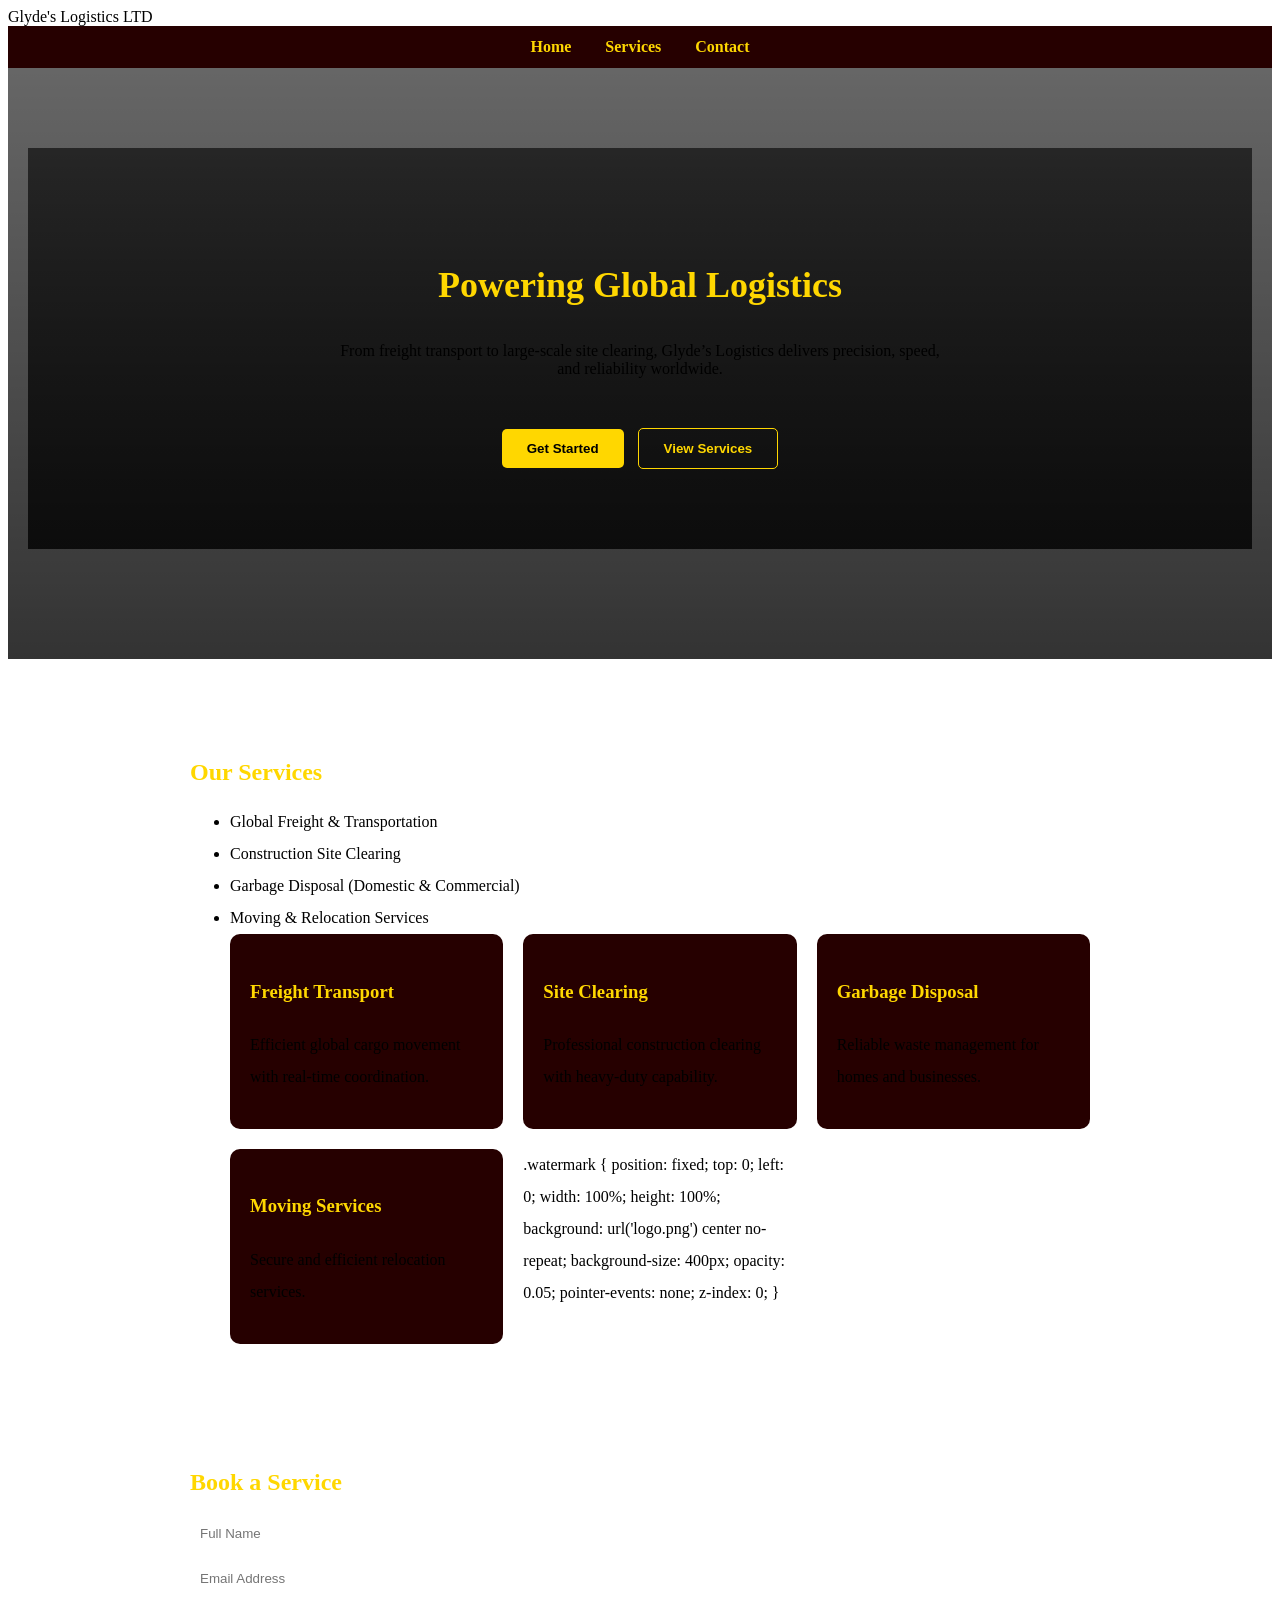
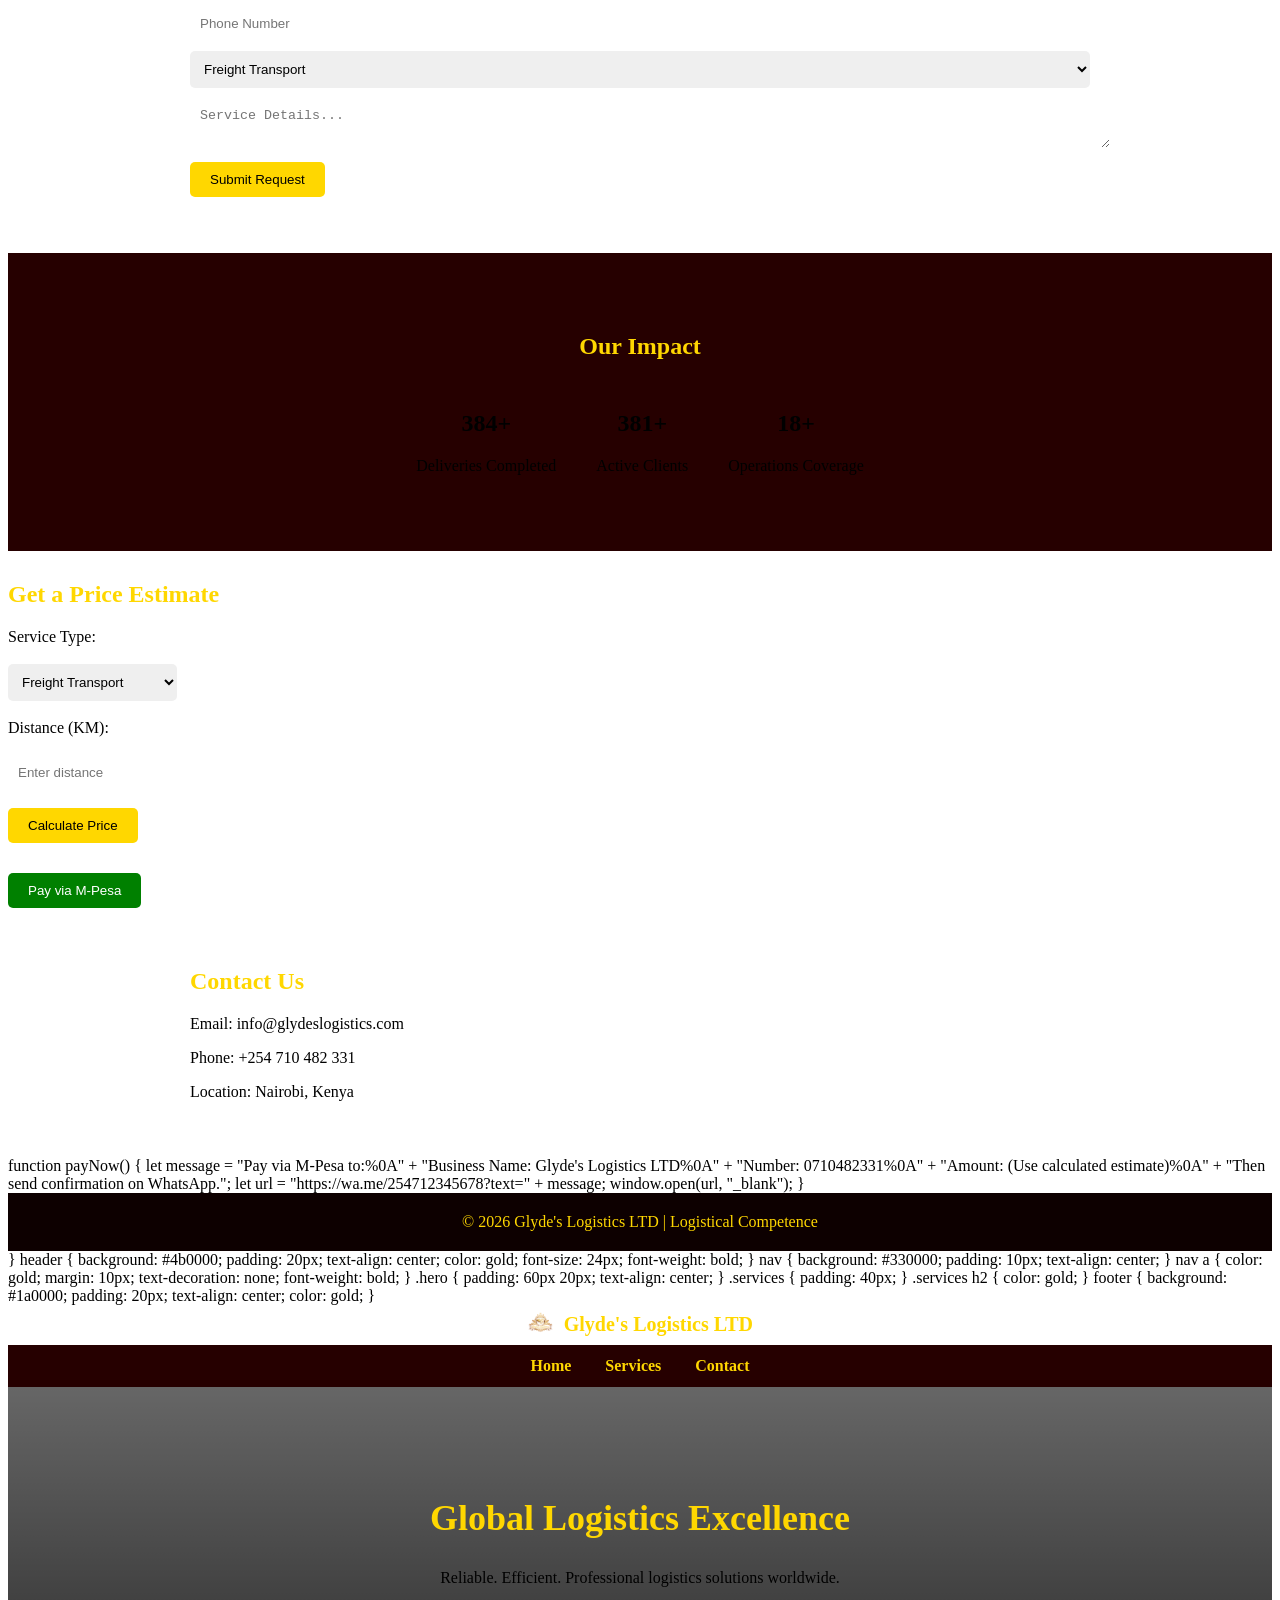
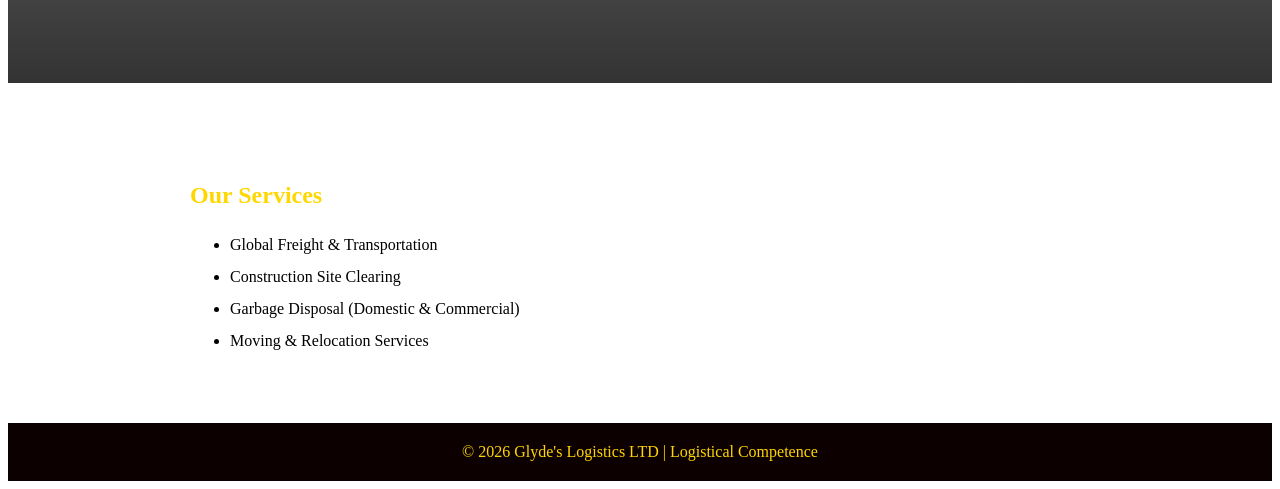
<file: index.html>
<!DOCTYPE html>
<html lang="en">
<head>
    <meta charset="UTF-8">
    <meta name="viewport" content="width=device-width, initial-scale=1.0">
    <title>Glyde's Logistics LTD</title>

    <style>
        <style>
<body>

<!-- HERO SECTION -->
<section class="hero">
  <div class="overlay">
    <h1>Global Logistics. Local Precision.</h1>
    <p>Delivering efficiency, reliability, and excellence across every mile.</p>
    <a href="#quote" class="cta-btn">Get a Quote</a>
  </div>
</section>

<!-- SERVICES -->
<section class="services">
  <div class="card">
    <h3>Global Freight</h3>
    <p>Air, sea, and land freight solutions worldwide.</p>
  </div>

  <div class="card">
    <h3>Waste Management</h3>
    <p>Domestic & commercial garbage disposal.</p>
  </div>

  <div class="card">
    <h3>Relocation</h3>
    <p>Seamless moving services across regions.</p>
  </div>
</section>

<!-- QUOTE CALCULATOR -->
<section id="quote">
  <h2>Get Instant Quote</h2>

  <input type="number" id="distance" placeholder="Distance (km)">
  <input type="number" id="weight" placeholder="Weight (kg)">
  
  <button onclick="calculate()">Calculate</button>

  <h3 id="result"></h3>
</section>

<!-- TRUST SECTION -->
<section class="trust">
  <h2>Why Choose Glyde’s Logistics</h2>
  <ul>
    <li>✔ Global Coverage</li>
    <li>✔ Reliable Delivery</li>
    <li>✔ Competitive Pricing</li>
    <li>✔ Professional Handling</li>
  </ul>
</section>

<script src="script.js"></script>

</body>
}

header {
    background: linear-gradient(90deg, #4b0000, #800000);
    padding: 15px;
    display: flex;
    align-items: center;
    justify-content: center;
}

nav {
    background: #260000;
    padding: 12px;
    text-align: center;
    <div class="watermark"></div>
}

nav a {
    color: gold;
    margin: 15px;
    text-decoration: none;
    font-weight: bold;
    transition: 0.3s;
}

nav a:hover {
    color: white;
}

.hero {
    padding: 80px 20px;
    text-align: center;
    background: linear-gradient(rgba(0,0,0,0.6), rgba(0,0,0,0.8)),
                url('https://images.unsplash.com/photo-1586528116311-ad8dd3c8310d');
    background-size: cover;
}

.hero h1 {
    font-size: 36px;
    color: gold;
}

.hero button {
    margin-top: 20px;
    padding: 12px 25px;
    background: gold;
    border: none;
    font-weight: bold;
    cursor: pointer;
}

.services, #contact {
    padding: 50px 20px;
    max-width: 900px;
    margin: auto;
}

.services h2, #contact h2 {
    color: gold;
}

.services ul {
    line-height: 2;
}

section {
    margin-bottom: 30px;
}

input, select, textarea {
    border: none;
    border-radius: 5px;
}

button {
    border-radius: 5px;
    cursor: pointer;
}

footer {
    background: #0d0000;
    padding: 20px;
    text-align: center;
    color: gold;
}
</style>

<header>
    Glyde's Logistics LTD
</header>

<nav>
    <a href="#">Home</a>
    <a href="#services">Services</a>
    <a href="#contact">Contact</a>
</nav>

<section class="hero">
<section class="hero">
    <h1>Powering Global Logistics</h1>
    <p style="max-width:600px; margin:auto;">
        From freight transport to large-scale site clearing, 
        Glyde’s Logistics delivers precision, speed, and reliability worldwide.
    </p>

    <div style="margin-top:30px;">
        <button style="padding:12px 25px; background:gold; border:none; margin-right:10px;">
            Get Started
        </button>

        <button style="padding:12px 25px; background:transparent; border:1px solid gold; color:gold;">
            View Services
        </button>
    </div>
</section>
</section>

<section class="services" id="services">
    <h2>Our Services</h2>
    <ul>
        <li>Global Freight & Transportation</li>
        <li>Construction Site Clearing</li>
        <li>Garbage Disposal (Domestic & Commercial)</li>
        <li>Moving & Relocation Services</li>
    <div style="display:grid; grid-template-columns: repeat(auto-fit, minmax(250px, 1fr)); gap:20px;">

    <div style="background:#260000; padding:20px; border-radius:10px;">
        <h3 style="color:gold;">Freight Transport</h3>
        <p>Efficient global cargo movement with real-time coordination.</p>
    </div>

    <div style="background:#260000; padding:20px; border-radius:10px;">
        <h3 style="color:gold;">Site Clearing</h3>
        <p>Professional construction clearing with heavy-duty capability.</p>
    </div>

    <div style="background:#260000; padding:20px; border-radius:10px;">
        <h3 style="color:gold;">Garbage Disposal</h3>
        <p>Reliable waste management for homes and businesses.</p>
    </div>

    <div style="background:#260000; padding:20px; border-radius:10px;">
        <h3 style="color:gold;">Moving Services</h3>
        <p>Secure and efficient relocation services.</p>
    </div>
.watermark {
    position: fixed;
    top: 0;
    left: 0;
    width: 100%;
    height: 100%;

    background: url('logo.png') center no-repeat;
    background-size: 400px;

    opacity: 0.05;
    pointer-events: none;
    z-index: 0;
}
    </div>
</section>
<section style="padding:40px;" id="contact">
    <h2 style="color:gold;">Book a Service</h2>

    <form onsubmit="submitForm(event)">
        <input type="text" id="name" placeholder="Full Name" required style="padding:10px; width:100%; margin-bottom:10px;"><br>

        <input type="email" id="email" placeholder="Email Address" required style="padding:10px; width:100%; margin-bottom:10px;"><br>

        <input type="tel" id="phone" placeholder="Phone Number" required style="padding:10px; width:100%; margin-bottom:10px;"><br>

        <select id="serviceType" style="padding:10px; width:100%; margin-bottom:10px;">
            <option>Freight Transport</option>
            <option>Construction Clearing</option>
            <option>Garbage Disposal</option>
            <option>Moving Services</option>
        </select><br>

        <textarea id="details" placeholder="Service Details..." style="padding:10px; width:100%; margin-bottom:10px;"></textarea><br>

        <button type="submit" style="padding:10px 20px; background:gold; border:none;">
            Submit Request
        </button>
    </form>

    <p id="formMessage" style="margin-top:15px;"></p>
</section>
<section style="padding:60px 20px; text-align:center; background:#260000;">

    <h2 style="color:gold;">Our Impact</h2>

    <div style="display:flex; justify-content:center; gap:40px; flex-wrap:wrap; margin-top:30px;">

        <div>
            <h1 id="stat1">0</h1>
            <p>Deliveries Completed</p>
        </div>

        <div>
            <h1 id="stat2">0</h1>
            <p>Active Clients</p>
        </div>

        <div>
            <h1 id="stat3">0</h1>
            <p>Operations Coverage</p>
        </div>

    </div>
</section>
<script>
function submitForm(event) {
    event.preventDefault();

    let booking = {
        name: document.getElementById("name").value,
        phone: document.getElementById("phone").value,
        service: document.getElementById("serviceType").value,
        details: document.getElementById("details").value
    };

    let data = JSON.parse(localStorage.getItem("bookings")) || [];
    data.push(booking);
    localStorage.setItem("bookings", JSON.stringify(data));

    document.getElementById("formMessage").innerHTML =
        "Request saved! Opening WhatsApp...";

    let message = "New Booking:%0A"
        + "Name: " + booking.name + "%0A"
        + "Phone: " + booking.phone + "%0A"
        + "Service: " + booking.service;

    window.open("https://wa.me/254712345678?text=" + message, "_blank");
} {
    event.preventDefault();

    let name = document.getElementById("name").value;
    let phone = document.getElementById("phone").value;
    let service = document.getElementById("serviceType").value;
    let details = document.getElementById("details").value;

    let message = "New Booking Request:%0A"
        + "Name: " + name + "%0A"
        + "Phone: " + phone + "%0A"
        + "Service: " + service + "%0A"
        + "Details: " + details;

    let whatsappNumber = "254710482331"; // ← CHANGE THIS

    let url = "https://wa.me/" + whatsappNumber + "?text=" + message;

    window.open(url, "_blank");
}
}
</script>
    <h2 style="color:gold;">Get a Price Estimate</h2>

    <label>Service Type:</label><br><br>
    <select id="service" style="padding:10px;">
        <option value="100">Freight Transport</option>
        <option value="200">Construction Clearing</option>
        <option value="150">Garbage Disposal</option>
        <option value="250">Moving Services</option>
    </select><br><br>

    <label>Distance (KM):</label><br><br>
    <input type="number" id="distance" placeholder="Enter distance" style="padding:10px;"><br><br>

    <button onclick="calculate()" style="padding:10px 20px; background:gold; border:none;">
        Calculate Price
    </button>

    <div id="result" style="margin-top:20px;"></div>

<button onclick="payNow()" style="padding:10px 20px; background:green; color:white; border:none; margin-top:10px;">
    Pay via M-Pesa
</button>
</section>
<script>
function animateValue(id, start, end, duration) {
    let obj = document.getElementById(id);
    let range = end - start;
    let current = start;
    let increment = end > start ? 1 : -1;
    let stepTime = Math.abs(Math.floor(duration / range));

    let timer = setInterval(function() {
        current += increment;
        obj.innerHTML = current + "+";
        if (current == end) {
            clearInterval(timer);
        }
    }, stepTime);
}

window.onload = function() {
    animateValue("stat1", 0, 10000, 2000);
    animateValue("stat2", 0, 500, 2000);
    animateValue("stat3", 0, 24, 2000);
};
                 </script>
<script>
function calculate() {
    let service = document.getElementById("service").value;
    let distance = document.getElementById("distance").value;

    if(distance === "") {
        document.getElementById("result").innerHTML = "Please enter distance.";
        return;
    }

    let total = service * distance;

    document.getElementById("result").innerHTML =
        "Estimated Cost: KES " + total;
}
</script>
<section style="padding:40px;" id="contact">
    <h2 style="color:gold;">Contact Us</h2>
    <p>Email: info@glydeslogistics.com</p>
    <p>Phone: +254 710 482 331</p>
    <p>Location: Nairobi, Kenya</p>
</section>
function payNow() {
    let message = "Pay via M-Pesa to:%0A"
        + "Business Name: Glyde's Logistics LTD%0A"
        + "Number: 0710482331%0A"
        + "Amount: (Use calculated estimate)%0A"
        + "Then send confirmation on WhatsApp.";

    let url = "https://wa.me/254712345678?text=" + message;

    window.open(url, "_blank");
    }
<footer>
    © 2026 Glyde's Logistics LTD | Logistical Competence
</footer>

</body>
        }

        header {
            background: #4b0000;
            padding: 20px;
            text-align: center;
            color: gold;
            font-size: 24px;
            font-weight: bold;
        }

        nav {
            background: #330000;
            padding: 10px;
            text-align: center;
        }

        nav a {
            color: gold;
            margin: 10px;
            text-decoration: none;
            font-weight: bold;
        }

        .hero {
            padding: 60px 20px;
            text-align: center;
        }

        .services {
            padding: 40px;
        }

        .services h2 {
            color: gold;
        }

        footer {
            background: #1a0000;
            padding: 20px;
            text-align: center;
            color: gold;
        }
    </style>
</head>

<body>

<header>
    <header style="display:flex; align-items:center; justify-content:center; gap:10px;">
    <img src="logo.png" alt="Logo" style="height:40px;">
    <span style="color:gold; font-size:20px; font-weight:bold;">
        Glyde's Logistics LTD
    </span>
</header>
</header>

<nav>
    <a href="#">Home</a>
    <a href="#">Services</a>
    <a href="#">Contact</a>
</nav>

<section class="hero">
    <h1>Global Logistics Excellence</h1>
    <p>Reliable. Efficient. Professional logistics solutions worldwide.</p>
</section>

<section class="services">
    <h2>Our Services</h2>
    <ul>
        <li>Global Freight & Transportation</li>
        <li>Construction Site Clearing</li>
        <li>Garbage Disposal (Domestic & Commercial)</li>
        <li>Moving & Relocation Services</li>
    </ul>
</section>

<footer>
    © 2026 Glyde's Logistics LTD | Logistical Competence
</footer>

</body>
</html>
</file>
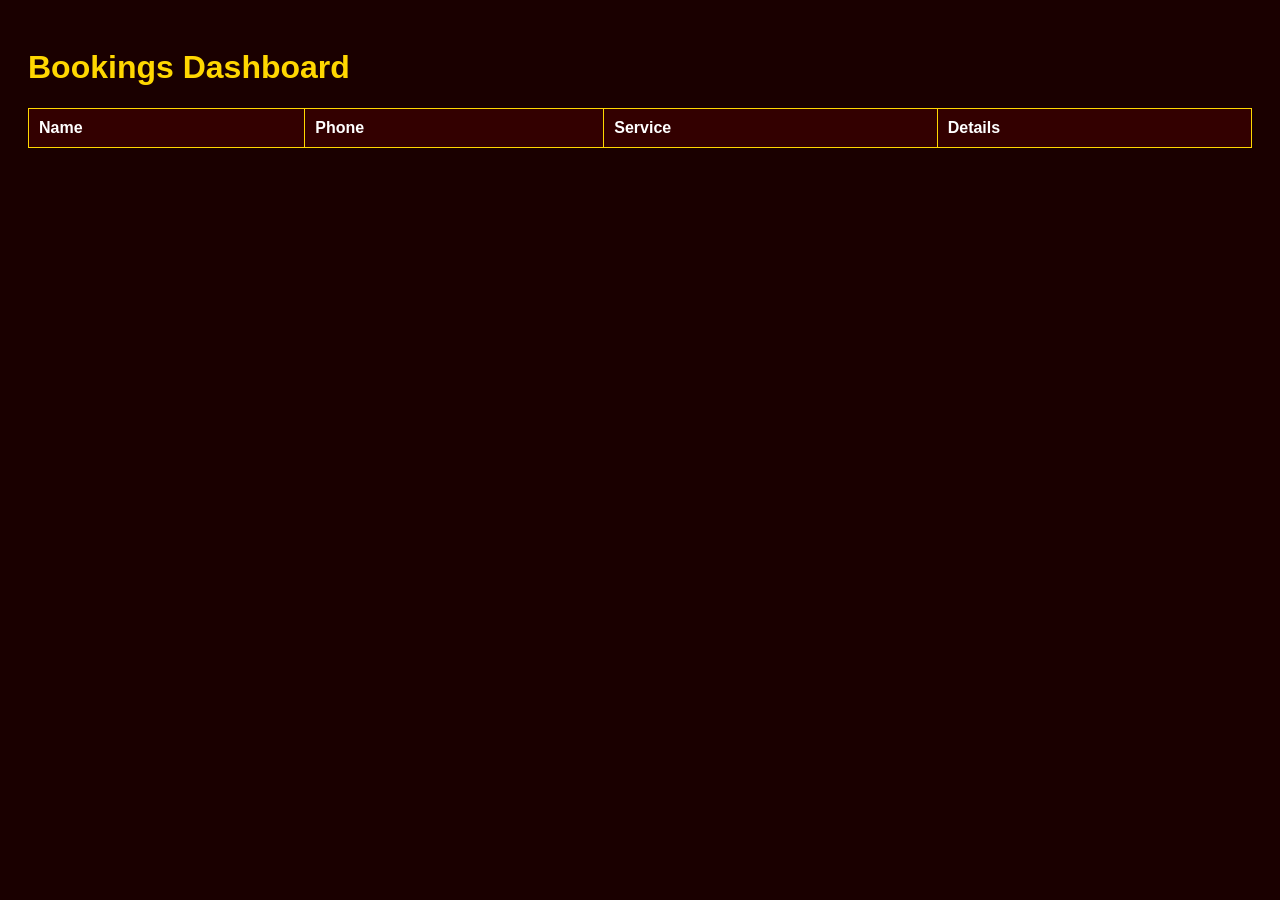
<file: dashboard.html>
<!DOCTYPE html>
<html>
<head>
    <title>Admin Dashboard</title>

    <style>
        body {
            font-family: Arial;
            background: #1a0000;
            color: white;
            padding: 20px;
        }

        h1 {
            color: gold;
        }

        table {
            width: 100%;
            border-collapse: collapse;
            margin-top: 20px;
        }

        th, td {
            border: 1px solid gold;
            padding: 10px;
            text-align: left;
        }

        th {
            background: #330000;
        }
    </style>
</head>

<body>

<h1>Bookings Dashboard</h1>

<table id="table">
    <tr>
        <th>Name</th>
        <th>Phone</th>
        <th>Service</th>
        <th>Details</th>
    </tr>
</table>

<script>
let data = JSON.parse(localStorage.getItem("bookings")) || [];

let table = document.getElementById("table");

data.forEach(b => {
    let row = table.insertRow();
    row.innerHTML =
        "<td>"+b.name+"</td>" +
        "<td>"+b.phone+"</td>" +
        "<td>"+b.service+"</td>" +
        "<td>"+b.details+"</td>";
});
</script>

</body>
</html>
</file>
